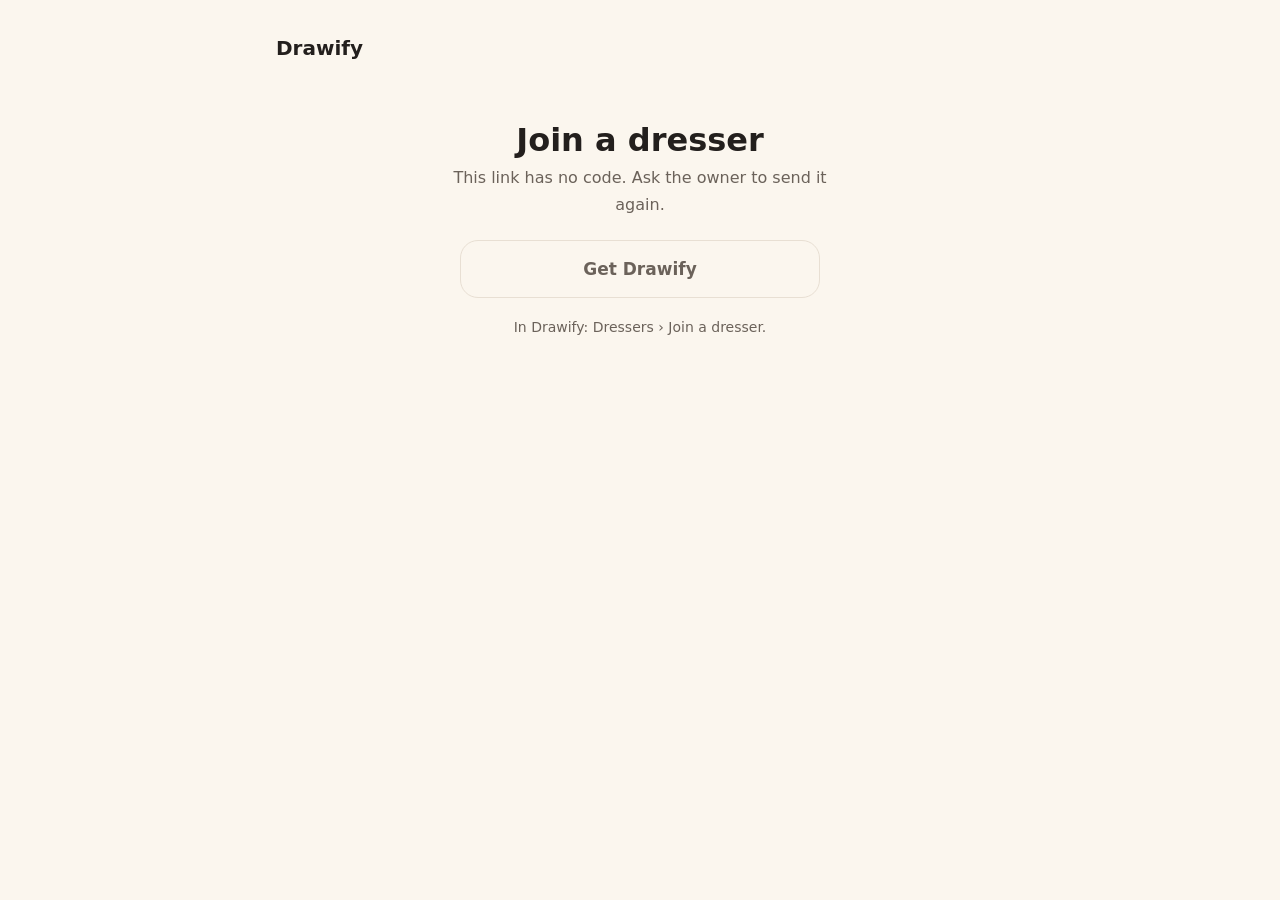
<file: j.html>
<!doctype html>
<html lang="en">
<head>
<meta charset="utf-8">
<meta name="viewport" content="width=device-width, initial-scale=1">
<meta name="robots" content="noindex">
<meta http-equiv="Content-Security-Policy" content="default-src 'none'; script-src 'self'; style-src 'self' 'unsafe-inline'; img-src 'self'; base-uri 'none'; form-action 'none'">
<meta name="referrer" content="no-referrer">
<title>Drawify · Şifonyer daveti</title>
<meta name="description" content="Drawify’da şifonyere katılmak için davet. · An invite to join a dresser in Drawify.">
<meta property="og:site_name" content="Drawify">
<meta property="og:type" content="website">
<meta property="og:title" content="Drawify · Şifonyer daveti">
<meta property="og:description" content="Seni bir şifonyere davet ettiler. Kodu kopyala ya da Drawify’da aç. · You’re invited to join a dresser.">
<meta property="og:image" content="https://drawify.cozus.net/og.png">
<meta property="og:image:width" content="1200">
<meta property="og:image:height" content="630">
<meta name="twitter:card" content="summary_large_image">
<link rel="icon" href="favicon.png">
<link rel="apple-touch-icon" href="apple-touch-icon.png">
<link rel="stylesheet" href="style.css">
<style>
  .join { text-align: center; padding-top: 24px; }
  .join h1 { margin-bottom: 6px; }
  .join p { color: var(--sub); margin: 0 auto 22px; max-width: 420px; }
  .code {
    display: inline-block; font: 900 38px/1.2 ui-monospace, 'SF Mono', Menlo, Consolas, monospace; letter-spacing: 4px;
    background: var(--card); border: 1px solid var(--line); border-radius: 18px; padding: 18px 26px; margin-bottom: 18px;
    user-select: all; -webkit-user-select: all;
  }
  .btns { display: flex; flex-direction: column; gap: 10px; max-width: 360px; margin: 0 auto; }
  .btn {
    display: block; min-height: 56px; line-height: 56px; border-radius: 18px; font-weight: 800; font-size: 17px;
    text-decoration: none; border: 0; cursor: pointer; font-family: inherit; width: 100%;
  }
  .primary { background: var(--accent); color: #231F1D; }
  .secondary { background: var(--accent-soft); color: var(--text); }
  .ghost { background: transparent; color: var(--sub); border: 1px solid var(--line); }
  .hint { font-size: 14px; margin-top: 18px !important; }
</style>
</head>
<body>
<main>
<header><a class="brand" href="https://legal.cozus.net/">Drawify</a></header>
<section class="join">
  <h1 id="title">Join a dresser</h1>
  <p id="lead"></p>
  <div id="codeBox" class="code" aria-live="polite"></div>
  <div class="btns">
    <button id="copy" class="btn primary" type="button"></button>
    <a id="open" class="btn secondary" href="#"></a>
    <a id="get" class="btn ghost" rel="noreferrer noopener" href="https://play.google.com/store/apps/details?id=com.cozus.drawify"></a>
  </div>
  <p id="hint" class="hint"></p>
</section>
</main>
<script src="join.js"></script>
</body>
</html>
</file>
<file: style.css>
:root {
  --bg: #FBF6EE;
  --card: #FFFFFF;
  --text: #231F1D;
  --sub: #6B625A;
  --line: #E8DFD3;
  --accent: #B8741F;
  --accent-soft: #F6E3C6;
}
@media (prefers-color-scheme: dark) {
  :root {
    --bg: #1A1716;
    --card: #231F1D;
    --text: #F4E7D2;
    --sub: #A89F95;
    --line: #3A3533;
    --accent: #F0B566;
    --accent-soft: #3A2E22;
  }
}
* { box-sizing: border-box; }
body {
  margin: 0;
  background: var(--bg);
  color: var(--text);
  font: 16px/1.65 'Nunito', system-ui, -apple-system, 'Segoe UI', Roboto, sans-serif;
}
main { max-width: 760px; margin: 0 auto; padding: 32px 16px 64px; }
header { display: flex; align-items: center; justify-content: space-between; gap: 12px; margin-bottom: 8px; }
.brand { font-weight: 900; font-size: 20px; color: var(--text); text-decoration: none; }
.lang { font-size: 14px; color: var(--sub); }
.lang a { color: var(--accent); font-weight: 700; text-decoration: none; }
h1 { font-size: 32px; line-height: 1.2; margin: 24px 0 4px; font-weight: 900; }
.meta { color: var(--sub); font-size: 14px; margin: 0 0 24px; }
h2 { font-size: 21px; margin: 40px 0 8px; font-weight: 800; scroll-margin-top: 16px; }
h3 { font-size: 17px; margin: 24px 0 4px; font-weight: 800; }
p, li { color: var(--text); }
ul { padding-left: 22px; }
li { margin: 4px 0; }
a { color: var(--accent); }
.summary { background: var(--card); border: 1px solid var(--line); border-radius: 18px; padding: 8px 20px; margin: 16px 0; }
.summary li { margin: 8px 0; }
.note { background: var(--accent-soft); border-radius: 14px; padding: 12px 16px; margin: 16px 0; }
.table { width: 100%; overflow-x: auto; }
table { width: 100%; border-collapse: collapse; font-size: 15px; background: var(--card); border-radius: 14px; overflow: hidden; }
th, td { text-align: left; padding: 10px 12px; border-bottom: 1px solid var(--line); vertical-align: top; }
th { font-size: 13px; text-transform: uppercase; letter-spacing: .04em; color: var(--sub); }
tr:last-child td { border-bottom: 0; }
.cards { display: grid; gap: 12px; margin-top: 24px; }
.cards a { display: block; background: var(--card); border: 1px solid var(--line); border-radius: 18px; padding: 16px 20px; text-decoration: none; color: var(--text); font-weight: 800; }
.cards span { display: block; color: var(--sub); font-weight: 400; font-size: 14px; }
footer { margin-top: 48px; color: var(--sub); font-size: 14px; border-top: 1px solid var(--line); padding-top: 16px; }
</file>
